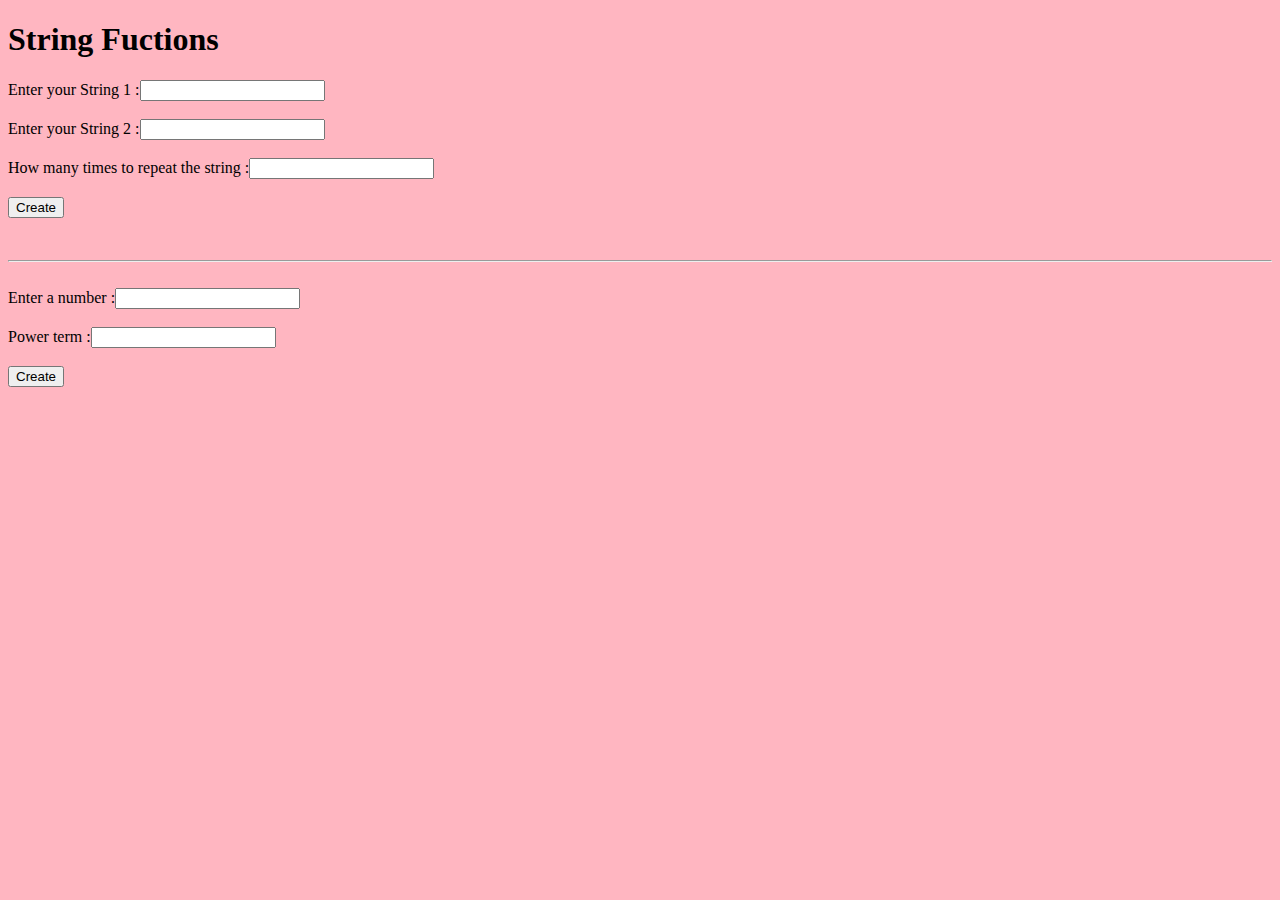
<file: pg2/index.html>
<!DOCTYPE html>
<html lang="en">
<head>
<meta charset="UTF-8">
<meta name="viewport" content="width=device-width, initial-scale=1.0">
<title>scripting</title>
</head>
<body bgcolor="lightpink">
<h1>String Fuctions</h1>
<label for="str1">Enter your String 1 :</label><input type="text" id="str1">
<br><br>
<label for="str1">Enter your String 2 :</label><input type="text" id="str2">
<br><br>
<label for="str1">How many times to repeat the string :</label><input type="text" id="repeat">
<br><br>
<button id="btn1" onclick="String_fun()">Create</button>
<ol id="output1" type="1"></ol>
<br>
<hr>
<br>
<label for="num">Enter a number :</label><input type="text" id="num">
<br><br>
<label for="numpower">Power term :</label><input type="text" id="numpower">
<br><br>
<button id="btn2" onclick="Math_fun()">Create</button>
<br><br>
<ol id="output2" type="1"></ol>
</body>
<script>
function String_fun(){
let str1=document.getElementById('str1').value;
let str2=document.getElementById('str2').value;
let count=document.getElementById('repeat').value;
let li_O='<li>';
let li_C='</li>';
let list=li_O +"String 1 to lowercase letters:"+str1.toLowerCase()+li_C;
list +=li_O +"String 1 to uppercase letters:"+str1.toUpperCase()+li_C;
list +=li_O +"Character at position 4:"+str1.charAt(4)+li_C;
list +=li_O +"Repeat string 1 in count "+count+" times:"+str1.repeat(count)+li_C;
list +=li_O +"Length of the string 1:"+str1.length+li_C;
list +=li_O +"Last index position of the string 1:"+str1.lastIndexOf()+li_C;
list +=li_O +"Concatenates string 1 and string 2:"+str1.concat('',str2)+li_C;
list +=li_O +"Slice positon 3 to 6 of string 1:"+str1.slice(3,6)+li_C;
document.getElementById('output1').innerHTML=(list);
}
function Math_fun(){
let num=document.getElementById('num').value;
let power=document.getElementById('numpower').value;
let li_O='<li>';
let li_C='</li>';
let list=li_O+"Value of Pi :"+Math.PI+li_C;
list +=li_O+"square root of "+num+" is :"+Math.sqrt(num)+li_C;
list +=li_O+num+"raise to "+power+" is :"+Math.pow(num,power)+li_C;
list +=li_O+"Round of "+num+" is :"+Math.round(num)+li_C;
list +=li_O+"Floor value of "+num+" is :"+Math.floor(num)+li_C;
list +=li_O+"A random number is :"+Math.random()+li_C;
list +=li_O+"Sin value of "+num+" is :"+Math.sin(num*Math.PI/180)+li_C;
list +=li_O+"Cos value of "+num+" is :"+Math.cos(num*Math.PI/180)+li_C;
document.getElementById('output2').innerHTML=(list);
}
</script>
</html>
</file>
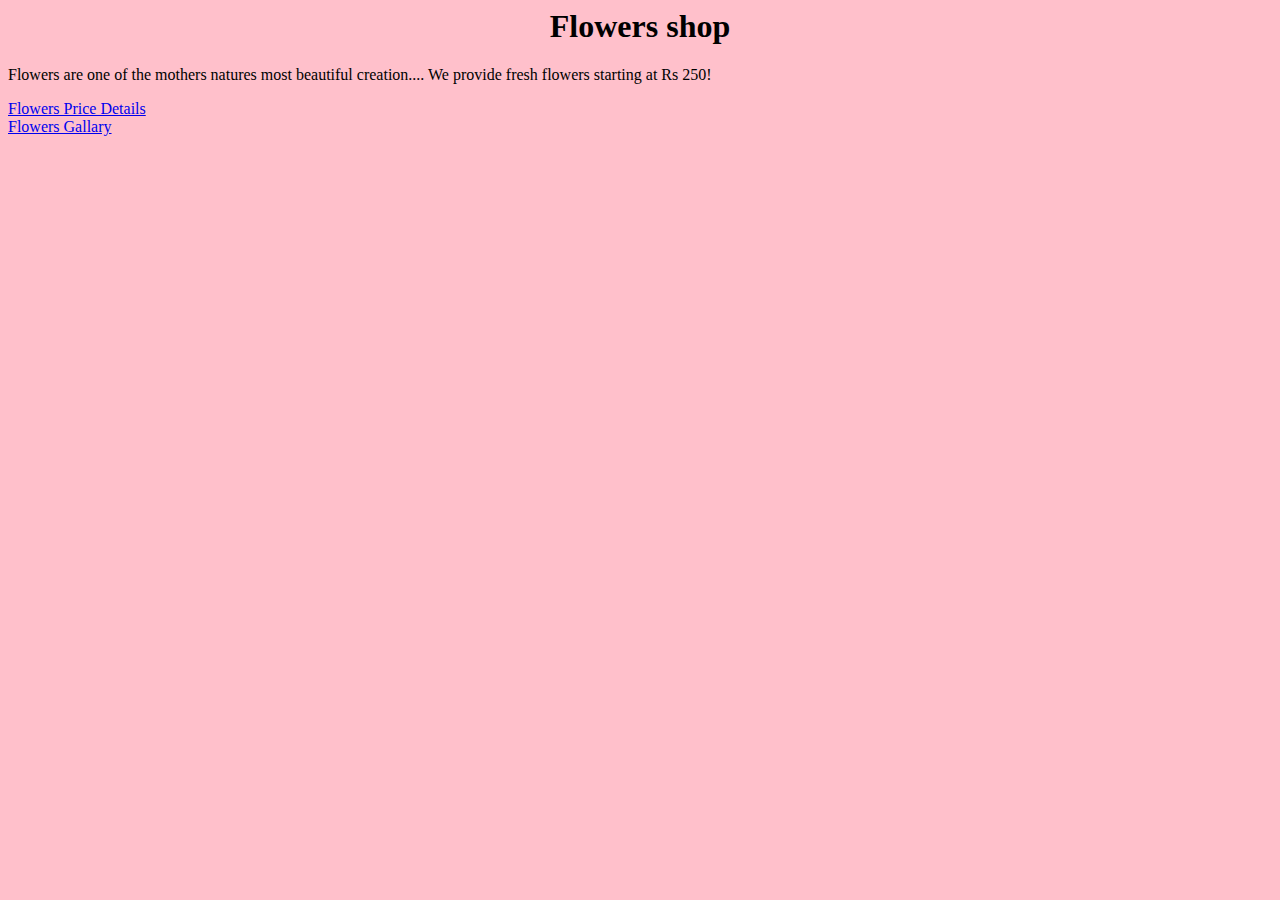
<file: pg3/index.html>
<html>
<head>
<title>Document</title>
</head>
<body bgcolor="pink">
<h1 align="center">Flowers shop</h1>
<p>Flowers are one of the mothers natures most beautiful creation.... We provide fresh flowers starting at Rs 250!</p>
<a href="flowersprice.html">Flowers Price Details</a><br>
<a href="flowergallary.html">Flowers Gallary</a>
</body>
</html>
</file>
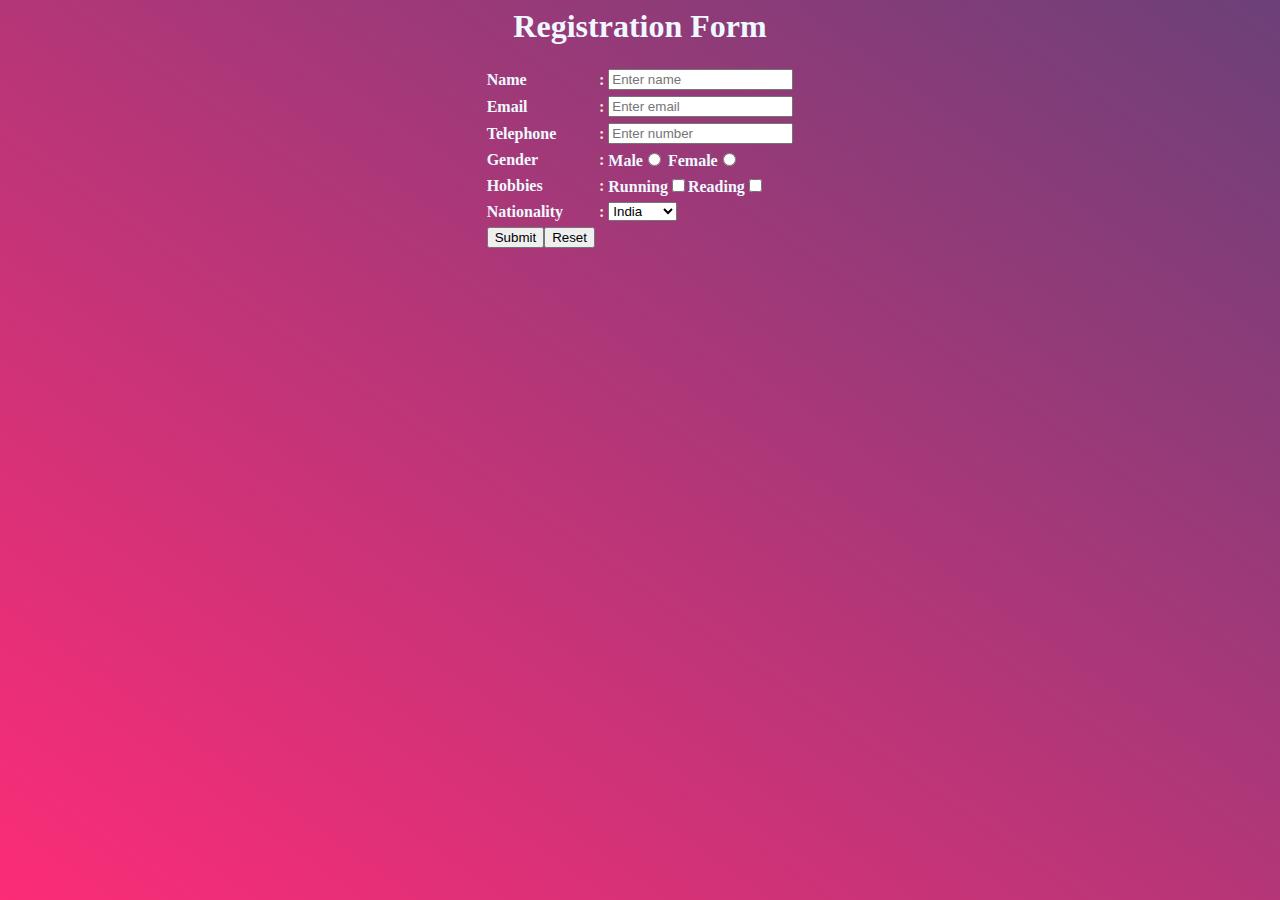
<file: pg5/index.html>
<html>
<head></head>
<title>Registration Form</title>
<style>
body{
background: linear-gradient(to top right, #fc2c77 0%, #6c4079 100%);
}
th {
text-align: start;
color: antiquewhite;
}
h1,label{
color: aliceblue;
}
</style>
</head>
<body>
<form action="success.html">
<center>
<h1>Registration Form</h1>
</center>
<table border="0" align="center">
<tr>
<th><label for="name">Name</label></th>
<th>:</th>
</th>
<th><input type="text" placeholder="Enter name"></th>
</tr>
<tr></tr>
<tr>
<th><label for="email">Email</label></th>
<th>:</th>
<th><input type="email" placeholder="Enter email"></th>
</tr>
<tr></tr>
<tr>
<th><label for="phone">Telephone</label></th>
<th>:</th>
<th><input type="tel" placeholder="Enter number" pattern="[789][0-9]{9}"></th>
</tr>
<tr></tr>
<tr>
<th><label for="gender">Gender</label></th>
<th>:</th>
<th><label for="gender">Male</label><input type="radio" name="gender" value="male">
<label for="gender">Female</label><input type="radio" name="gender" value="female">
</th>
</tr>
<tr></tr>
<tr>
<th><label for="hobbies">Hobbies</label></th>
<th>:</th>
<th><label>Running</label><input type="checkbox"><Label>Reading</Label><input type="checkbox"></th>
</tr>
<tr></tr>
<tr>
<th><label for="nationality">Nationality</label></th>
<th>:</th>
<th>
<select id="nation" name="nation">
<option value="India">India</option>
<option value="China">China</option>
<option value="Usa">Usa</option>
<option value="Canada">Canada</option>
</select>
</th>
</tr>
<tr></tr>
<tr>
<th><input type="submit"><input type="reset"></th>
</tr>
</table>
</form>
</body>
</html>
</file>
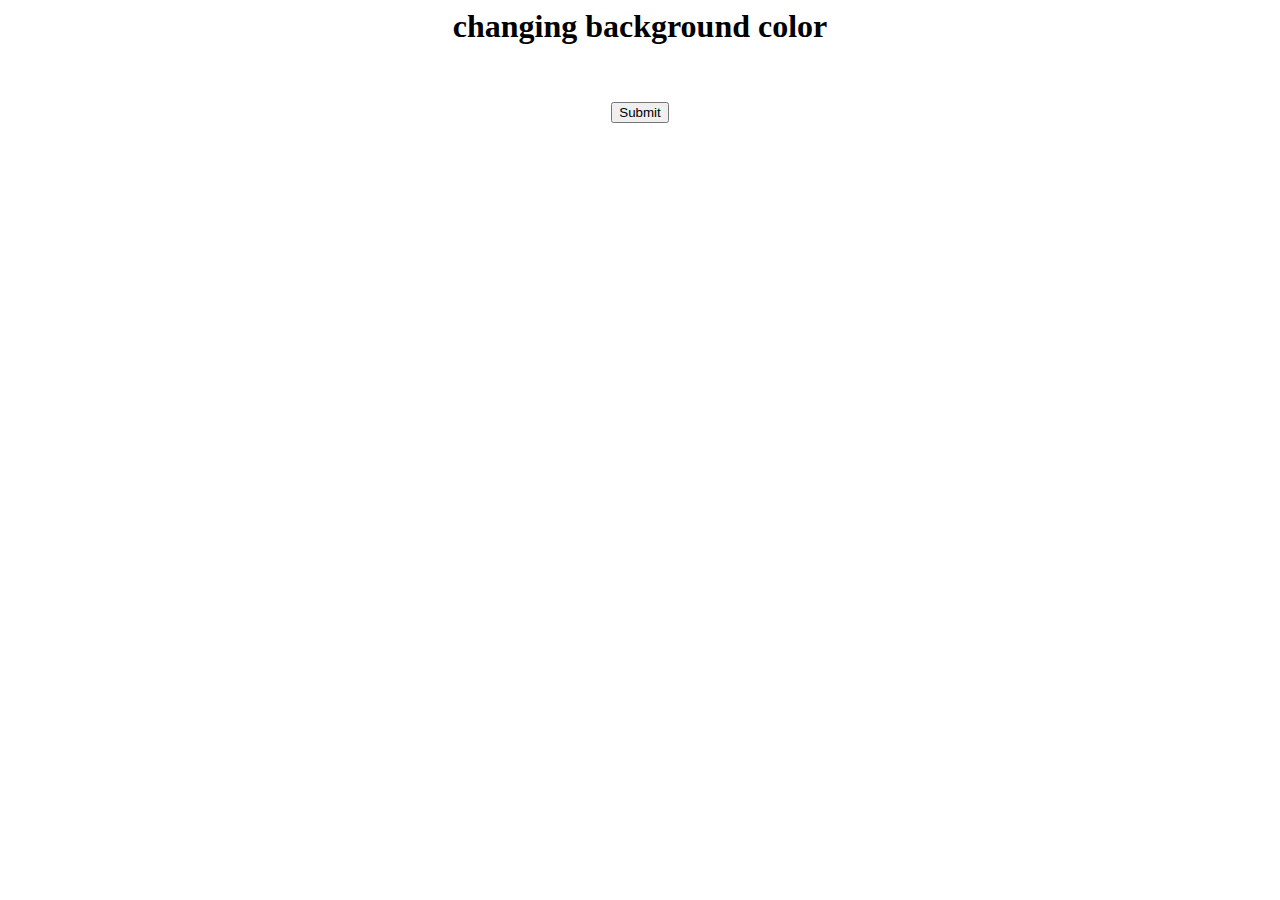
<file: bg color change.html>
<html>
<head>
<title>BG COLOR CHANGE</title>
</head>
<body>
<center><h1>changing background color</h1></center>
<center><br><br>
<button id="btn" onclick="mfunction()">Submit</button>
<script>
let color=document.getElementById('btn');
function mfunction(){
let bgcolor='#'+Math.floor(Math.random()*100000).toString(16);
document.body.style.background=bgcolor;
}
</script>
</body>
</html>
</file>
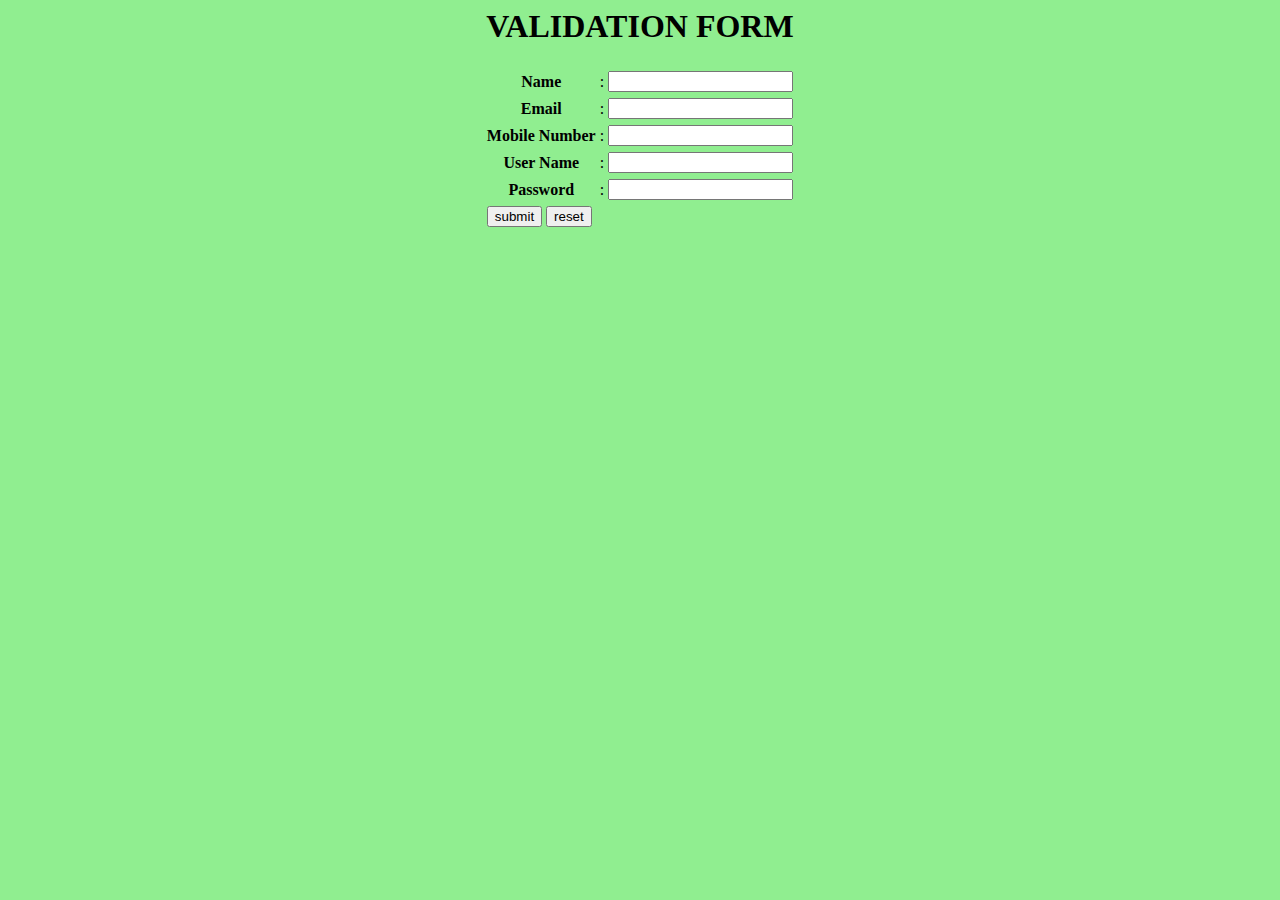
<file: form validation.html>
<html lang="en">

<head>
<title>program7</title>
<body bgcolor="lightgreen">
<h1 align="center">VALIDATION FORM</h1>
<form>
<table border="0" align="center">
<tr>
<tr>
<th><label for="Name">Name</label></th><td>:</td>
<td><input type="text" name="name" </td>
</tr>
<tr></tr>

<tr>
<th><label for="email">Email</label></th><td>:</td>
<td><input type="email" name="email"</td>
</tr>
<tr></tr>

<tr>
<th><label for="Telephone">Mobile Number</label></th><td>:</td>
<td><input type="tel" pattern="[0-9]{4}-[0-9]{2}-[0-9]{4}" name="mobile"></td>
</tr>
<tr></tr>

<tr>
<th><label for="Username">User Name</label></th><td>:</td>
<td><input type="text" name="user"</td>
</tr>
<tr></tr>


<tr>
<th><label for="Password">Password</label></th><td>:</td>
<td><input type="password" name="passwordvar "</td>
</tr>
<tr></tr>

<tr>
<td><input type="submit" value="submit">
<input type="reset" value="reset">
</td>
</tr>
<script>
function Validate_form()
var name=document.form.name.value
var email=document.form.email.value
var mobile=document.form.mobile.value
var user=document.form.user.value
var password=document.form.password.value
var re=

if(name=="")
alert("Enter name")
document.form.name.focus();
</script>
</body>
</html>
</file>
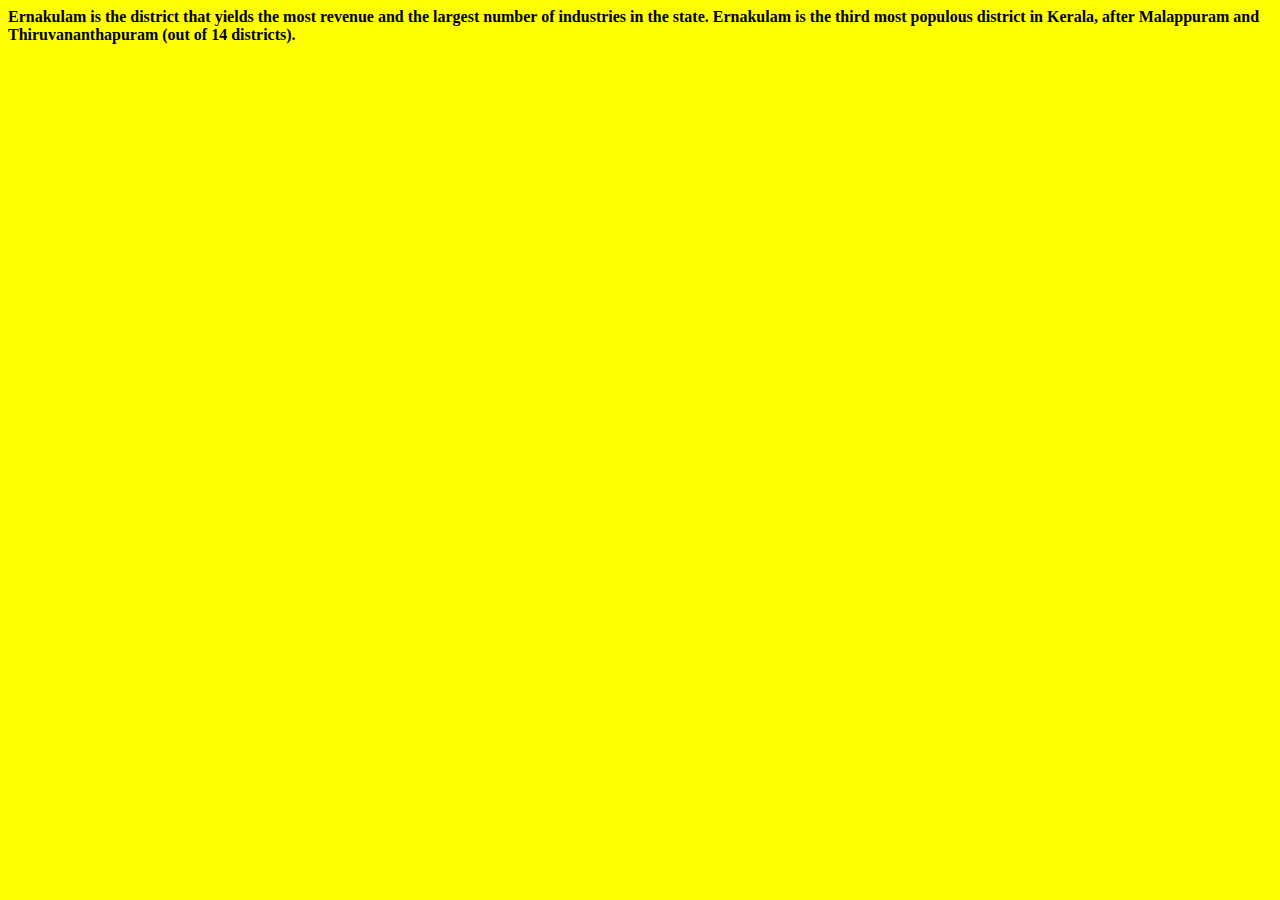
<file: pg2/ernamkulam.html>
<html>
<head>
<title></title>
</head>
<body bgcolor="yellow">
<h4>Ernakulam is the district that yields the most revenue and the largest number of industries in the state. Ernakulam is the third most populous district in Kerala, after Malappuram and Thiruvananthapuram (out of 14 districts).</h4>
</body>
</html>
</file>
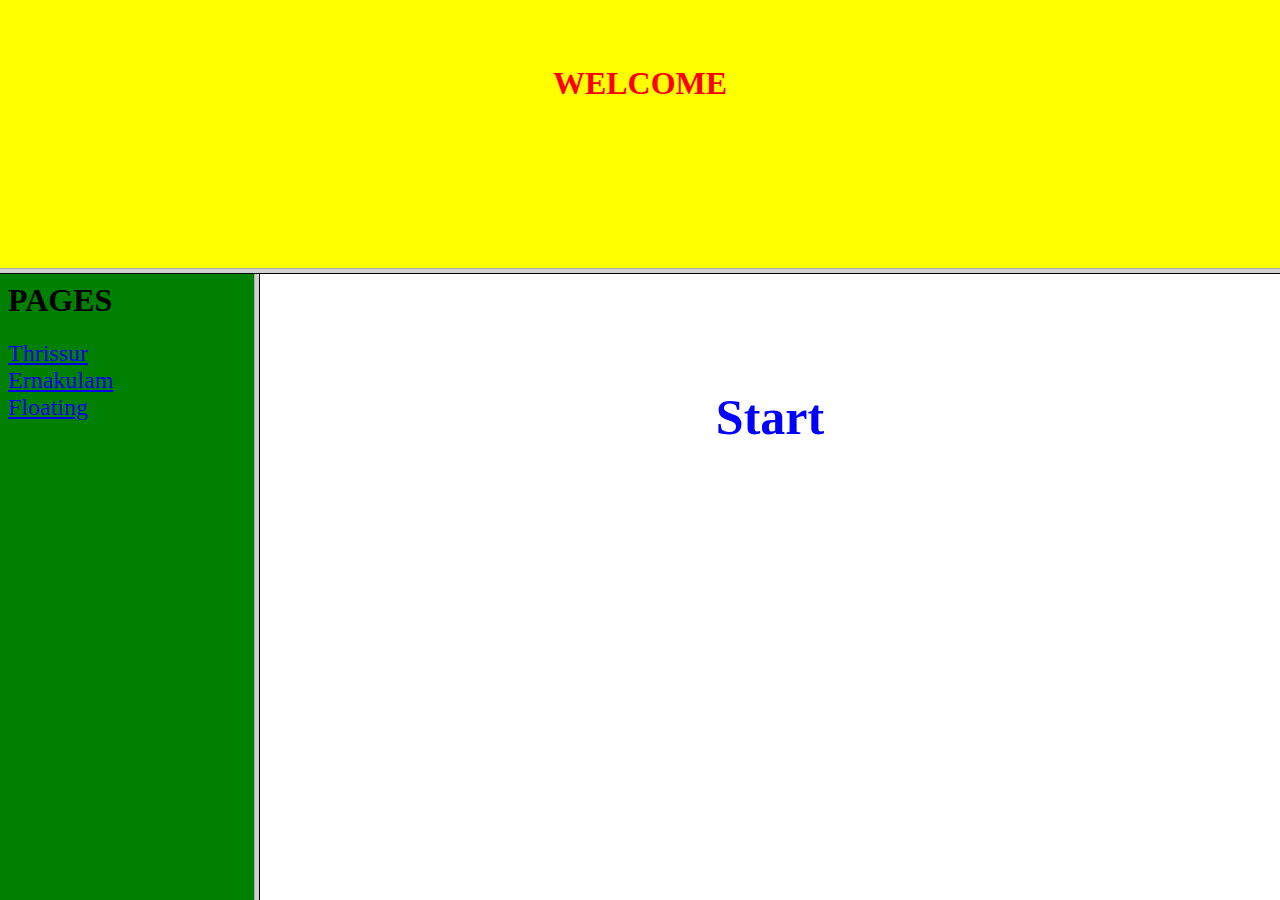
<file: pg2/frame.html>
<html>
<head>
<title></title>
</head>
<frameset rows="30%,70%">
<frame name="top" src="welcome.html" />
<frameset cols="20%,80%">
<frame name="left" src="pages.html" />
<frame name="main" src="start.html" />
</frameset>
<noframes>
<body>Your browser does not support frames.</body>
</noframes>
</frameset>
</html>
</file>
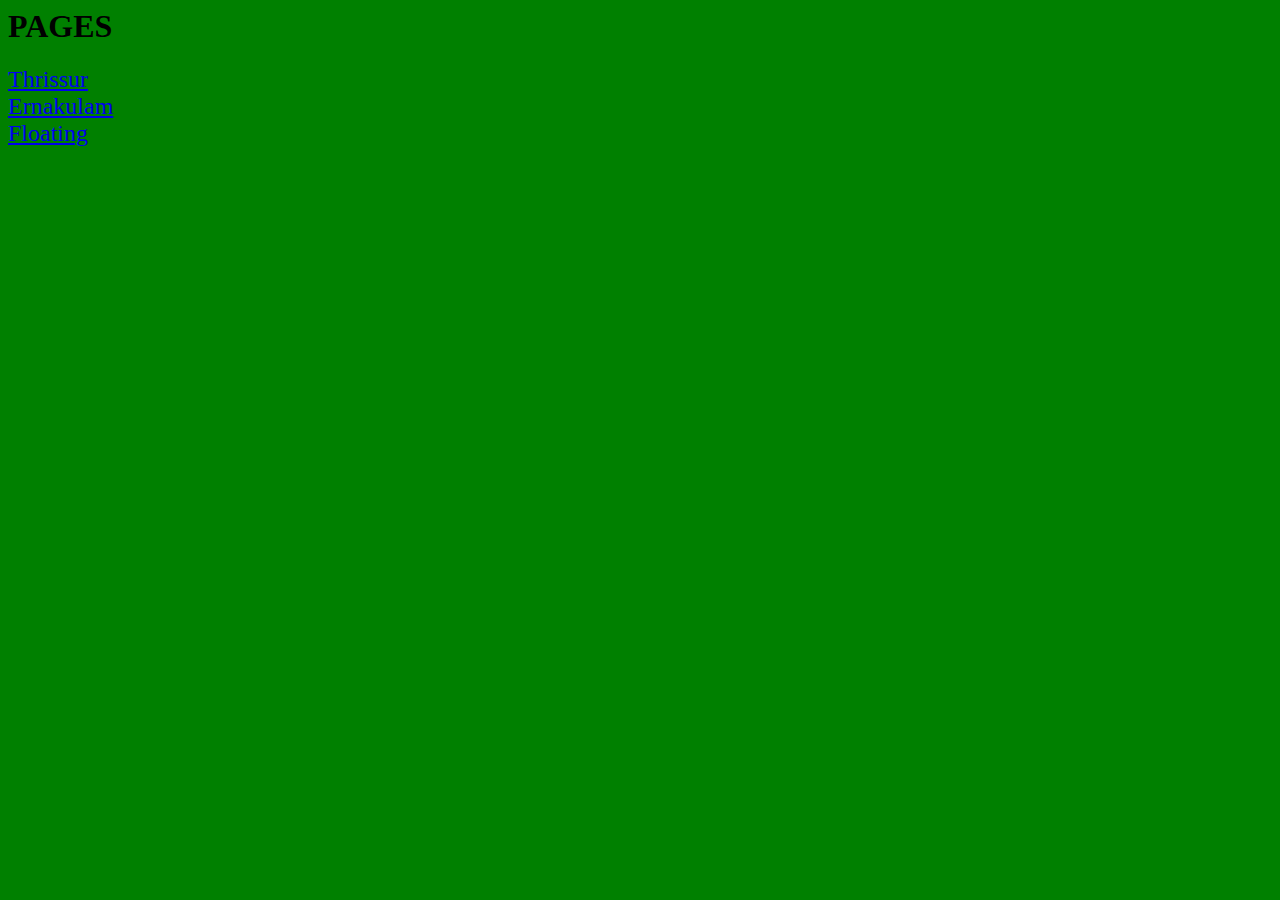
<file: pg2/pages.html>
<html>
<head>
<title>pages</title>
<style>
a {
font-size: x-large;
}
</style>
</head>
<body bgcolor="green" >
<h1>PAGES</h1>
<a href="thrissur.html" target = "main">Thrissur</a><br>
<a href="ernakulam.html" target = "main" >Ernakulam</a><br>
<a href="floating.html" target = "main" >Floating</a>
</body>
</html>
</file>
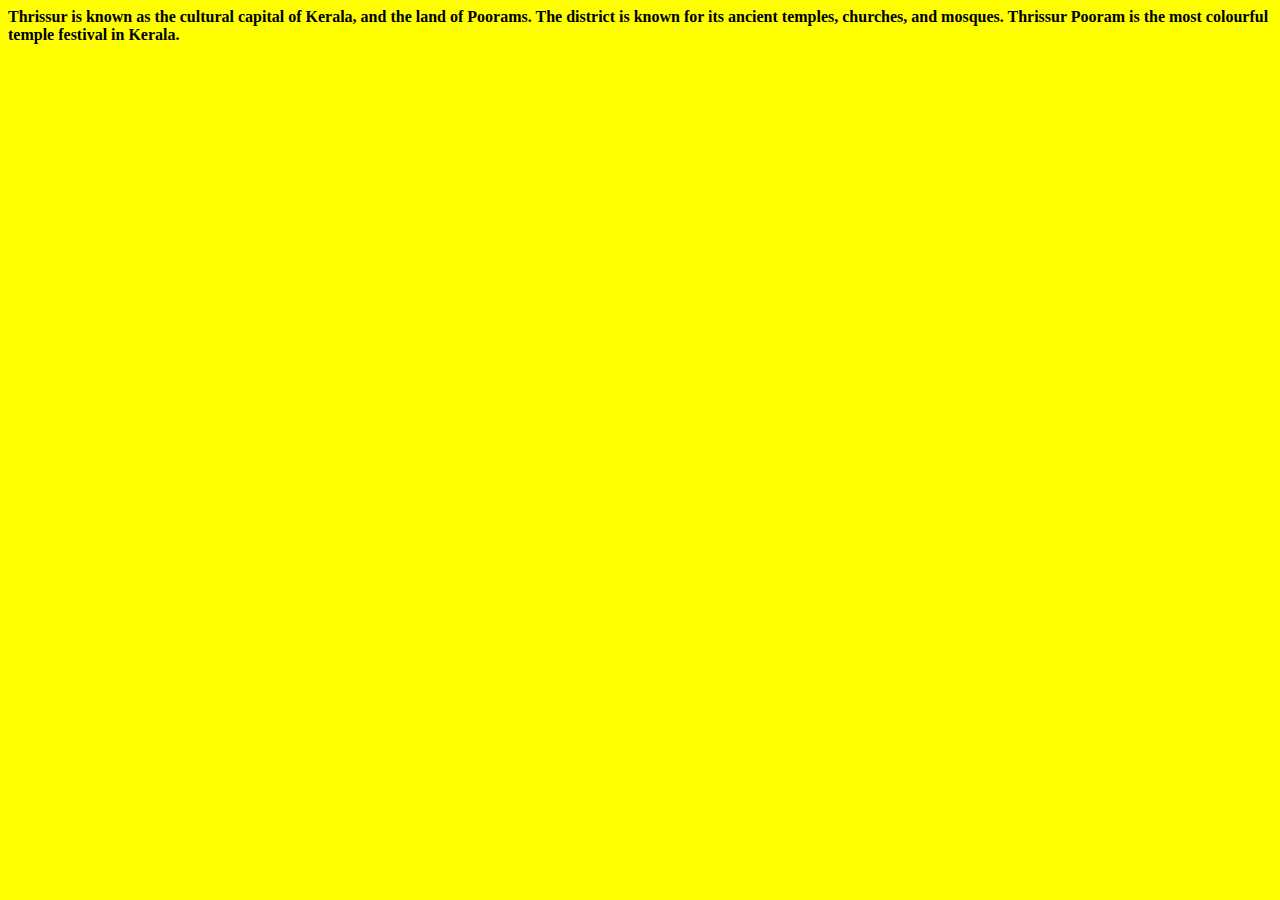
<file: pg2/thrissur.html>
<html>
<head>
<title></title>
</head>
<body bgcolor="yellow">
<h4>Thrissur is known as the cultural capital of Kerala, and the land of Poorams. The district is known for its
ancient temples, churches, and mosques. Thrissur Pooram is the most colourful temple festival in Kerala.</h4>
</body>
</html>
</file>
